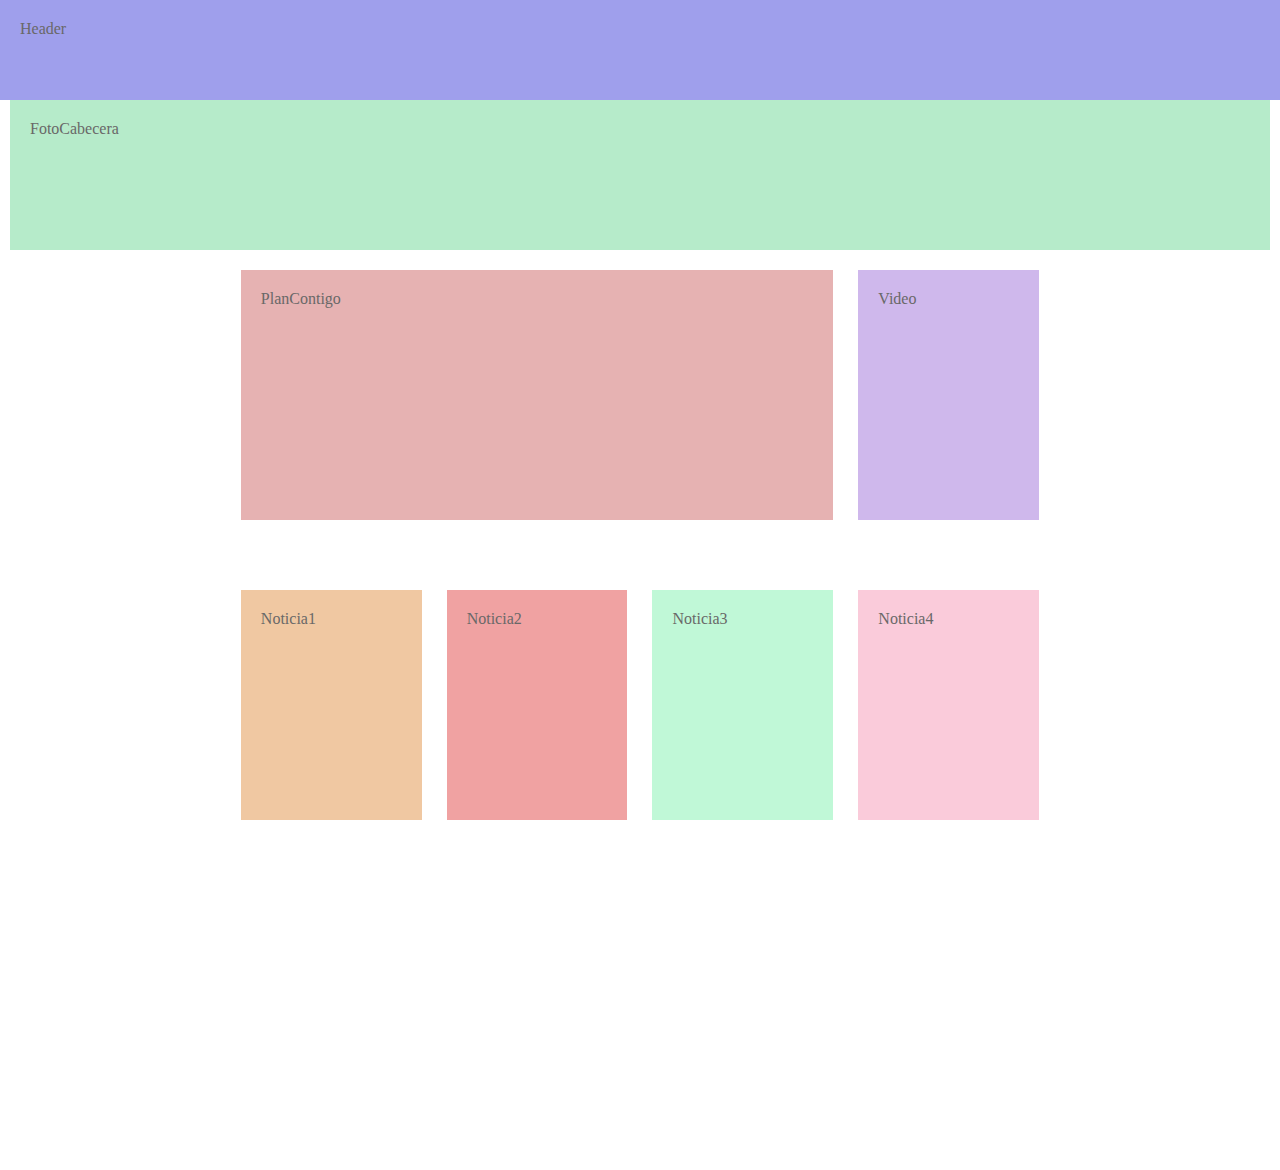
<file: index.html>
<!DOCTYPE html>
<html lang="en">
<head>
    <meta charset="UTF-8">
    <meta name="viewport" content="width=device-width, initial-scale=1.0">
    <title>Villanueva del Río y Minas</title>
    <link rel="stylesheet" href="./stylee.css">
</head>
<body>
    <div class="container">
        <div class="header">Header</div>
        <div class="fotoCabecera">FotoCabecera</div>
        <div class="container2">
            <div class="planContigo">PlanContigo</div>
            <div class="Video">Video</div>
            <div class="Noticia1">Noticia1</div>
            <div class="Noticia2">Noticia2</div>
            <div class="Noticia3">Noticia3</div>
            <div class="Noticia4">Noticia4</div>
        </div>
    </div>
</body>
</html>
</file>
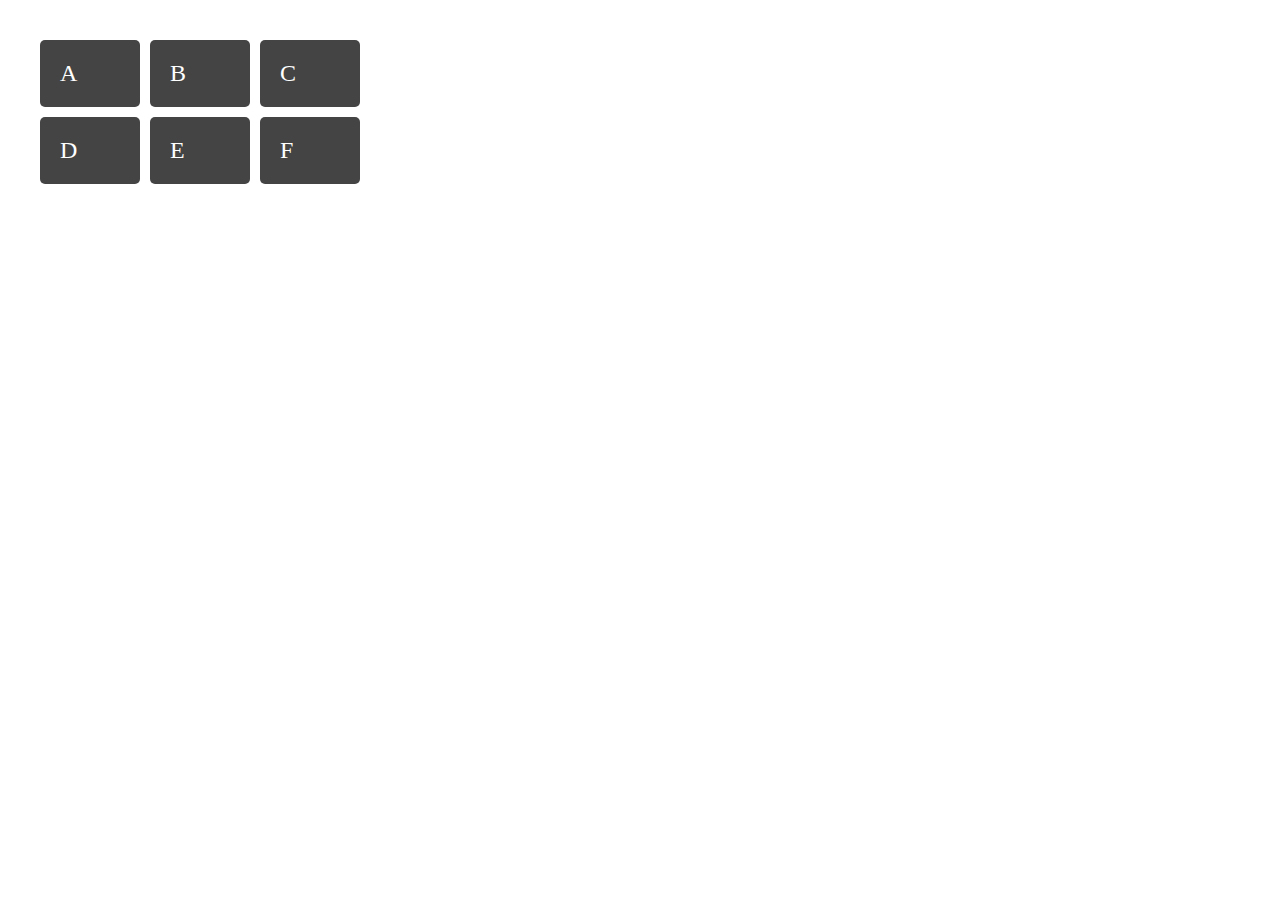
<file: pruebas/index1.html>
<!DOCTYPE html>
<html lang="en">
<head>
    <meta charset="UTF-8">
    <meta name="viewport" content="width=device-width, initial-scale=1.0">
    <title>grid1</title>
    <link rel="stylesheet" href="./index1.css">
</head>
<body>
    <div class="wrapper">
        <div class="box a">A</div>
        <div class="box b">B</div>
        <div class="box c">C</div>
        <div class="box d">D</div>
        <div class="box e">E</div>
        <div class="box f">F</div>
    </div>
</body>
</html>
</file>
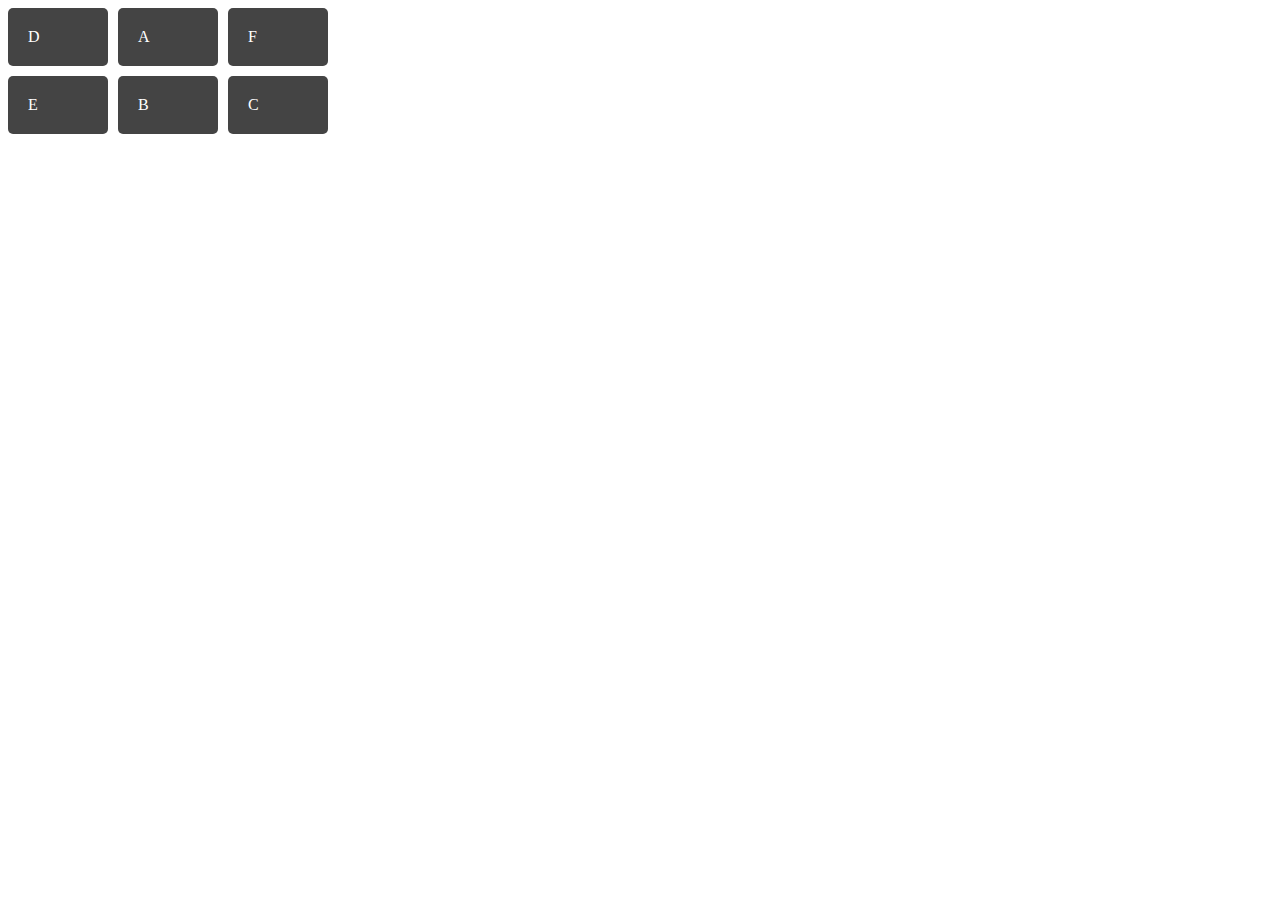
<file: pruebas/index2.html>
<!DOCTYPE html>
<html lang="en">
<head>
    <meta charset="UTF-8">
    <meta name="viewport" content="width=device-width, initial-scale=1.0">
    <title>Grid 2</title>
    <link rel="stylesheet" href="index2.css">
</head>
<body>
    <div class="wrapper">
        <div class="box a">A</div>
        <div class="box b">B</div>
        <div class="box c">C</div>
        <div class="box d">D</div>
        <div class="box e">E</div>
        <div class="box f">F</div>
      </div>
</body>
</html>
</file>
<file: stylee.css>
body{
    padding: 0;
    margin: 0;
}

.container{ 
    display: grid;
    height: 100vh;
    grid-template-columns:
        10px 
        repeat(6,1fr)
        10px
    ;
    grid-template-rows: 
        100px
        150px
        20px
        1fr
    ;

    grid-template-areas: 
        "header header header header header header header header"
        ". fotoCabecera fotoCabecera fotoCabecera fotoCabecera fotoCabecera fotoCabecera ."
        ". . . . . . . ."
        "container2 container2 container2 container2 container2 container2 container2 container2"
    ;
    
}

.container2{
    grid-area: container2;
    display: grid;
    height: 100vh;
    grid-template-columns:
        10px 
        repeat(6,1fr)
        10px 
    ;
    grid-template-rows: 
        250px
        20px
        230px
    ;

    grid-template-areas: 
    ". . planContigo planContigo planContigo Video . ."
    ". . . . . . . ."
    ". . Noticia1 Noticia2 Noticia3 Noticia4 . ."
    ;
    gap: 25px;
}


.header{
    grid-area: header;
    background-color: rgb(159, 159, 236);
}

.fotoCabecera{
    grid-area: fotoCabecera;
    background-color: rgb(182, 235, 202);
}

.planContigo{
    grid-area: planContigo;
    background-color: rgb(230, 178, 178);
}

.Video{
    grid-area: Video;
    background-color: rgb(207, 184, 236);
}

.Noticia1{
    grid-area: Noticia1;
    background-color: rgb(240, 200, 162);
}

.Noticia2{
    grid-area: Noticia2;
    background-color: rgb(240, 162, 162);
}

.Noticia3{
    grid-area: Noticia3;
    background-color: rgb(192, 248, 215);
}

.Noticia4{
    grid-area: Noticia4;
    background-color: rgb(250, 203, 218);
}

.header,.fotoCabecera,.planContigo,.Video,.Noticia1,.Noticia2,.Noticia3,.Noticia4{
    padding: 20px;
    color: rgb(105, 104, 104);
}

@media screen and (max-width: 767px) and (min-width:320px){
    .container{
        display: grid;
        height: 100vh;
        grid-template-columns:
            10px 
            repeat(2,1fr)
            10px
        ;
        grid-template-rows: 
            100px
            150px
            20px
            1fr
        ;
    
        grid-template-areas: 
            "header header header header"
            ". fotoCabecera fotoCabecera ."
            ". . . ."
            ". container2 container2 ."
        ;
    }

    .container2{
        grid-area: container2;
        display: grid;
        height: 100vh;
        grid-template-columns:
            repeat(2,1fr)
        ;
        grid-template-rows: 
            20px
            230px
            5px
            230px
        ;
    
        grid-template-areas: 
        ". ."
        "Noticia1 Noticia2"
        ". ."
        "Noticia3 Noticia4"
        ;
        gap: 25px;
    }

    .Noticia1{
        grid-area: Noticia1;
        background-color: rgb(240, 200, 162);
    }
    
    .Noticia2{
        grid-area: Noticia2;
        background-color: rgb(240, 162, 162);
    }

    .planContigo{
        display: none;
        background-color: rgb(230, 178, 178);
    }
    
    .Video{
        display: none;
        background-color: rgb(207, 184, 236);
    }

}
</file>
<file: pruebas/index1.css>
body {
    margin: 40px;
}
  
.wrapper {
display: grid;
grid-template-columns: 100px 100px 100px;
grid-gap: 10px;
background-color: #fff;
color: #444;
}
  
.box {
background-color: #444;
color: #fff;
border-radius: 5px;
padding: 20px;
font-size: 150%;
}
</file>
<file: pruebas/index2.css>
.wrapper{
    display: grid;
    grid-template-columns: 100px 100px 100px;
    grid-template-areas: "d a f"
                         "e b c";
    grid-gap: 10px;
}

.a{
    grid-area: a;
}

.b{
    grid-area: b;
}

.c{
    grid-area: c;
}

.d{
    grid-area: d;
}

.e{
    grid-area: e;
}

.f{
    grid-area: f;
}

.box{
    background-color: #444;
    color:white;
    border-radius: 5px;
    padding: 20px;
}
</file>
